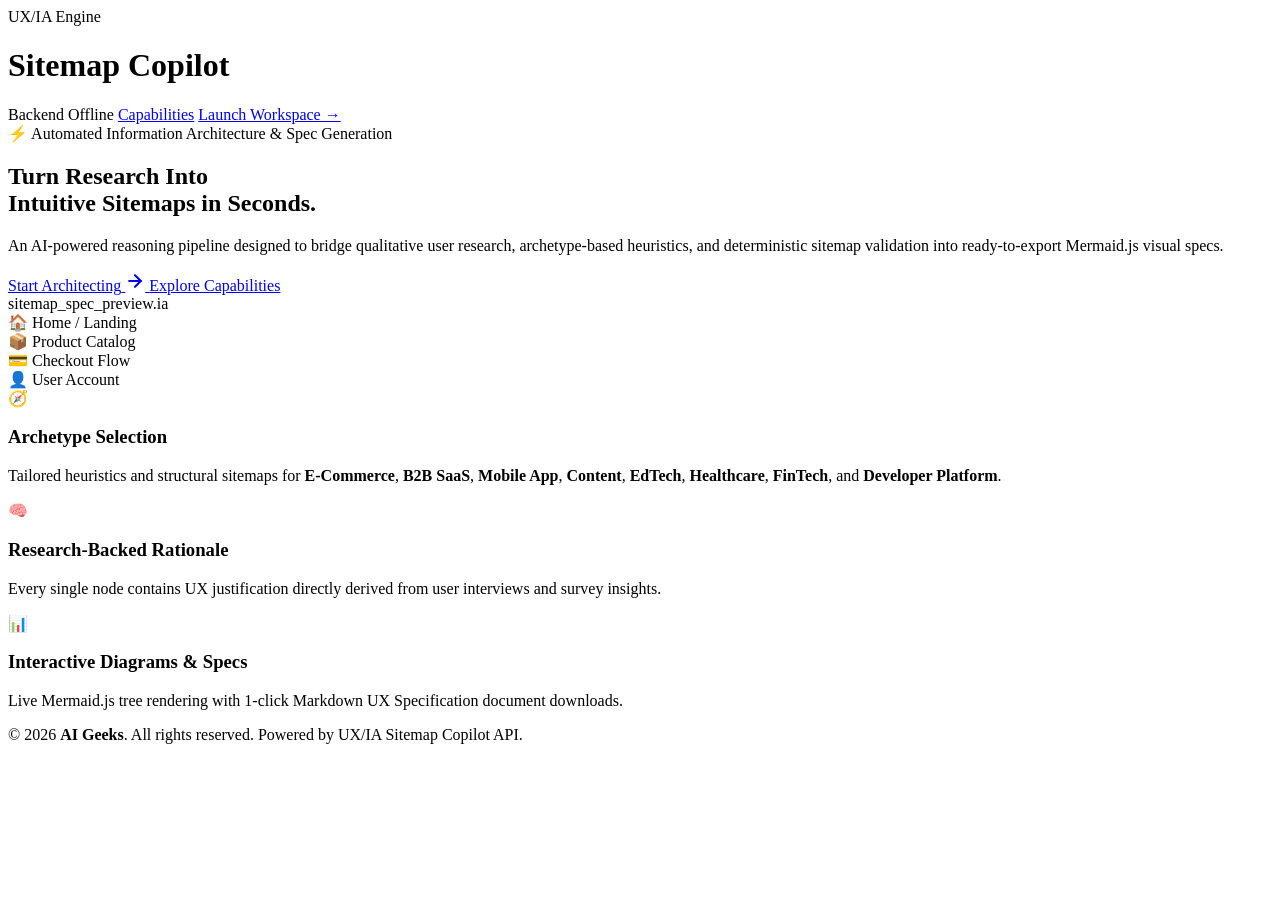
<file: index.html>
<!DOCTYPE html>
<html lang="en">
<head>
  <meta charset="UTF-8" />
  <meta name="viewport" content="width=device-width, initial-scale=1.0" />
  <title>Sitemap Copilot</title>
  <link rel="preconnect" href="https://fonts.googleapis.com">
  <link rel="preconnect" href="https://fonts.gstatic.com" crossorigin>
  <link href="https://fonts.googleapis.com/css2?family=Plus+Jakarta+Sans:wght@400;500;600;700;800&display=swap" rel="stylesheet">
  
  <link rel="stylesheet" href="D:/Projects/SitemapCopilot/UI/welcome.css"/>
</head>
<body>

  <header class="top-nav">
    <div class="nav-container">
      <div class="brand">
        <span class="brand-badge">UX/IA Engine</span>
        <h1 class="brand-title">Sitemap Copilot</h1>
      </div>
      <nav class="nav-links">
        <span class="system-status" id="backend-status">
          <span class="status-dot"></span> Checking API...
        </span>
        <a href="#features">Capabilities</a>
        <a href="app.html" class="nav-cta-btn">Launch Workspace →</a>
      </nav>
    </div>
  </header>

  <main class="hero-section">
    <div class="hero-container">
      <div class="hero-tag">⚡ Automated Information Architecture & Spec Generation</div>
      
      <h2 class="hero-headline">
        Turn Research Into <br>
        <span class="highlight-text">Intuitive Sitemaps</span> in Seconds.
      </h2>
      
      <p class="hero-subtext">
        An AI-powered reasoning pipeline designed to bridge qualitative user research, 
        archetype-based heuristics, and deterministic sitemap validation into ready-to-export Mermaid.js visual specs.
      </p>

      <div class="hero-cta-group">
        <a href="app.html" class="btn-primary">
          <span>Start Architecting</span>
          <svg width="20" height="20" viewBox="0 0 24 24" fill="none" stroke="currentColor" stroke-width="2.5" stroke-linecap="round" stroke-linejoin="round">
            <line x1="5" y1="12" x2="19" y2="12"></line>
            <polyline points="12 5 19 12 12 19"></polyline>
          </svg>
        </a>
        <a href="#features" class="btn-secondary">Explore Capabilities</a>
      </div>

      <div class="hero-visual-card">
        <div class="card-header-bar">
          <span class="dot red"></span>
          <span class="dot yellow"></span>
          <span class="dot green"></span>
          <span class="preview-title">sitemap_spec_preview.ia</span>
        </div>
        <div class="card-body">
          <div class="mock-tree">
            <div class="mock-node root">🏠 Home / Landing</div>
            <div class="mock-line"></div>
            <div class="mock-row">
              <div class="mock-node">📦 Product Catalog</div>
              <div class="mock-node">💳 Checkout Flow</div>
              <div class="mock-node">👤 User Account</div>
            </div>
          </div>
        </div>
      </div>

      <section id="features" class="features-grid">
        <div class="feature-card">
          <div class="feature-icon">🧭</div>
          <h3 class="feature-title">Archetype Selection</h3>
            <p class="feature-desc">
              Tailored heuristics and structural sitemaps for <strong>E-Commerce</strong>, <strong>B2B SaaS</strong>, <strong>Mobile App</strong>, <strong>Content</strong>, <strong>EdTech</strong>, <strong>Healthcare</strong>, <strong>FinTech</strong>, and <strong>Developer Platform</strong>.
            </p>        
          </div>

        <div class="feature-card">
          <div class="feature-icon">🧠</div>
          <h3 class="feature-title">Research-Backed Rationale</h3>
          <p class="feature-desc">Every single node contains UX justification directly derived from user interviews and survey insights.</p>
        </div>

        <div class="feature-card">
          <div class="feature-icon">📊</div>
          <h3 class="feature-title">Interactive Diagrams & Specs</h3>
          <p class="feature-desc">Live Mermaid.js tree rendering with 1-click Markdown UX Specification document downloads.</p>
        </div>
      </section>
    </div>
  </main>

  <footer class="app-footer">
    <div class="footer-container">
      <p class="copyright-text">
        &copy; 2026 <strong>AI Geeks</strong>. All rights reserved. Powered by UX/IA Sitemap Copilot API.
      </p>
    </div>
  </footer>

  <script src="welcome.js"></script>
</body>
</html>
</file>
